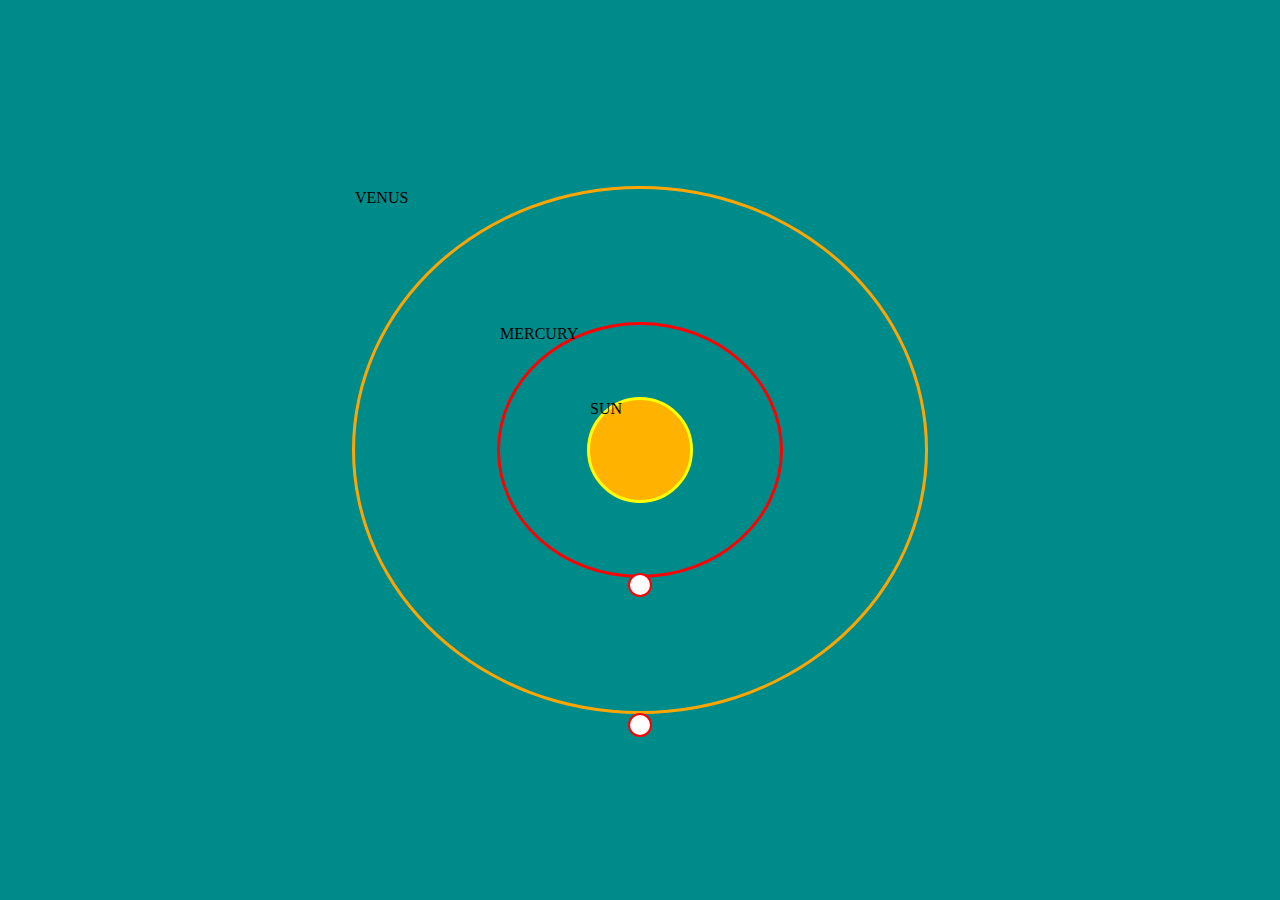
<file: index.html>
<!DOCTYPE html>
<html lang="en">
<head>
  <meta charset="UTF-8">
  <title>Orbit Animation</title>
  <link rel="stylesheet" href="style.css">
</head>
<body>
   <div> 

   <div class="orbitfirst">MERCURY</div>
    <div class="orbitsecond"> VENUS</div>

    <div class="sun"> SUN </div>

    </div>   
    <div class="orbit1 ">
      <div class="planet1"></div>
    </div>

    
    <div class=" orbit2">
      <div class="planet2"></div>
    </div>

      
    </div>
  </div>
</body>
</html>
</file>
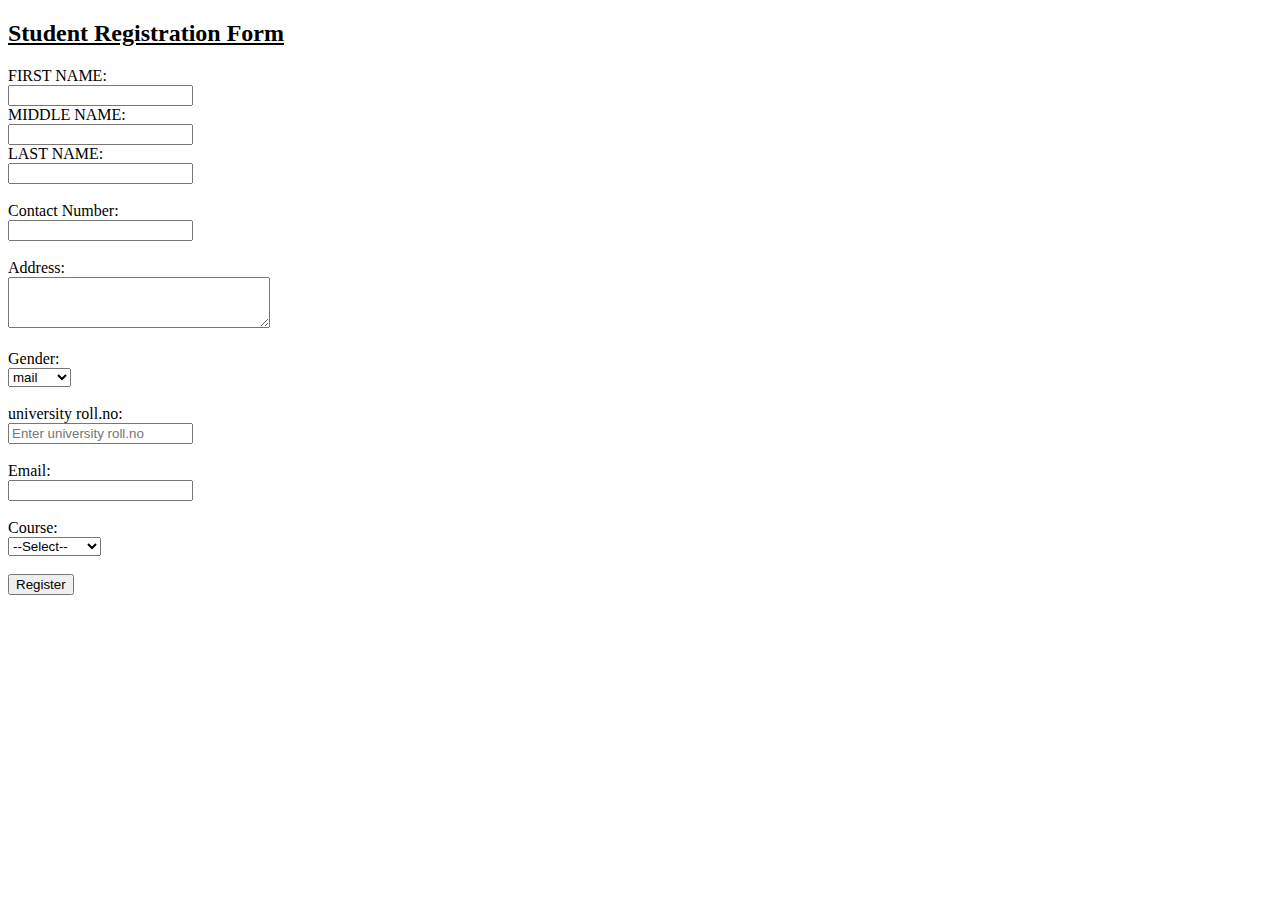
<file: formtable.html>
<!DOCTYPE html>
<html lang="en">
<head>
  <meta charset="UTF-8">
  <title>Student Registration Form</title>
</head>
<body>
  <h2> <u>Student Registration Form</u></h2>
<!-- <caption>Student Registration Form</caption> -->
  <form>
    <!-- Name --> 
    
    <label for="name"> FIRST NAME:</label> <br>
    <input type="text" id="name" name="name" required><br>
    <label for="name"> MIDDLE NAME:</label>  <br>
    <input type="text" id="name" name=" name" required> <br>
    <label for="name"> LAST NAME:</label>  <br>
    <input type="text" id="name" name="name required"><br> <br>


    <!-- Contact Number -->
    <label for="contact">Contact Number:</label><br>
    <input type="tel" id="contact" name="contact" required><br><br>

    <!-- Address -->
    <label for="address">Address:</label><br>
    <textarea id="address" name="address" rows="3" cols="30" required></textarea><br><br>

    <!-- Gender -->
    <!-- <label>Gender:</label><br>
    <input type="radio" id="male" name="gender" value="male" required>
    <label for="male">Male</label><br>
    <input type="radio" id="female" name="gender" value="female">
    <label for="female">Female</label><br>
    <input type="radio" id="other" name="gender" value="other">
    <label for="other">Other</label><br><br> -->

    <label >Gender:</label> <br>
    <select name="Gender"  aria-placeholder="enter your gender">
    <option value="mail"> mail</option>
   <option value=" female"> female</option>
   <option value="other">other</option>
   </select><br> <br>

     <!-- university roll.no -->
      <label > university roll.no:</label> <br>
      <input type="text"  placeholder="Enter university roll.no"> <br> <br>
    <!-- Email -->
    <label for="email">Email:</label><br>
    <input type="email" id="email" name="email" required><br><br>

    <!-- Course / Student Type -->
    <label for="course">Course:</label><br>
    <select id="course" name="course" required>
      <option value="">--Select--</option>
      <option value="bca">BCA</option>
      <option value="bba">BBA</option>
      <option value="mba">MBA</option>
      <option value="mca">MCA</option>
     <option value="b.tech/be">B.TECH/BE</option>
    </select><br><br>

    <!-- Submit -->
    <input type="submit" value="Register">
    <!-- <input type="reset" value="Clear"> -->
  </form>
</body>
</html>
</file>
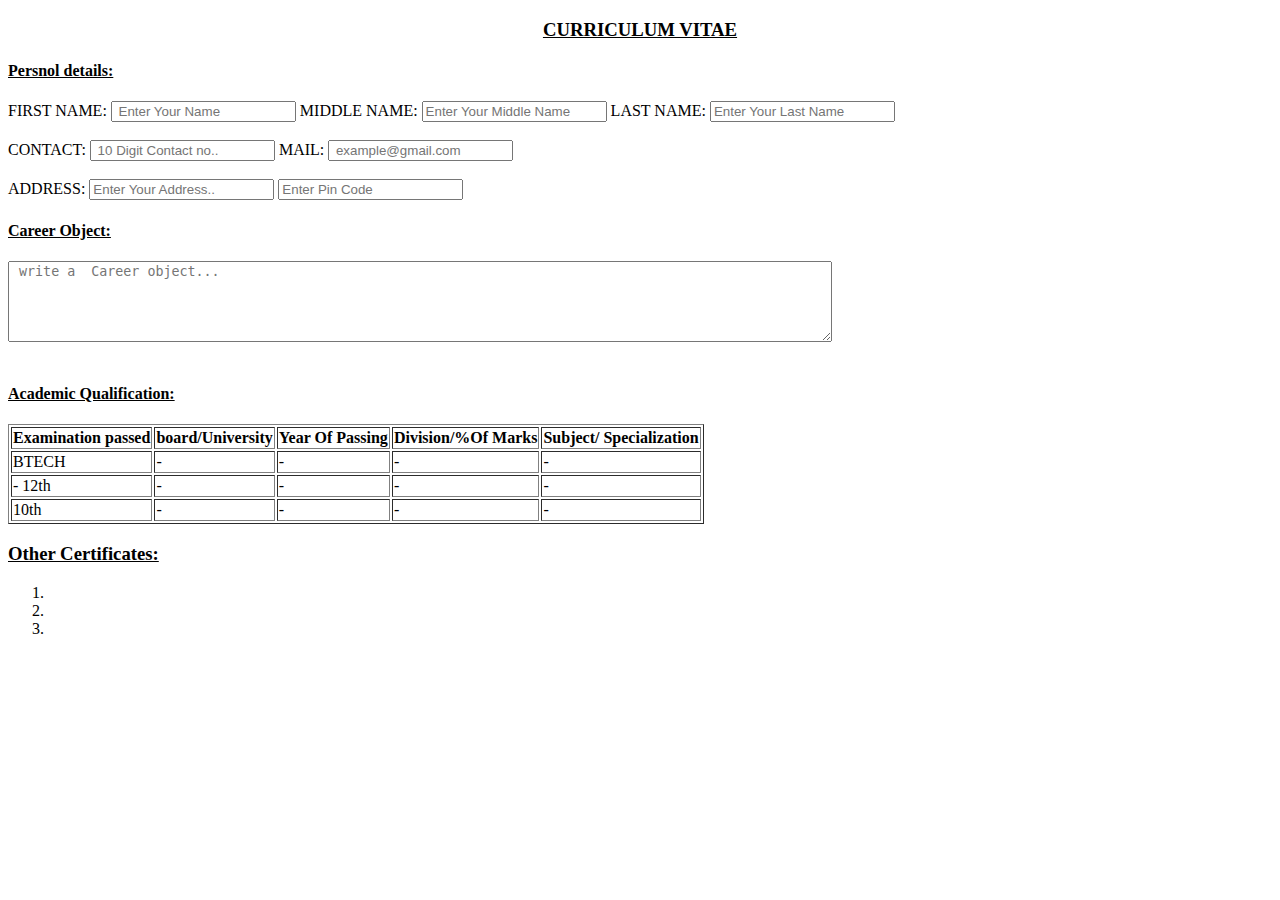
<file: resumetemp.html>
<!DOCTYPE html>
<html lang="en">
<head>
    <meta charset="UTF-8">
    <meta name="viewport" content="width=device-width, initial-scale=1.0">
    <title>resume template</title>
</head>
<body>
   <h3 style=" text-align: center;"> <u> CURRICULUM VITAE</u></h3>
    <form >
        <div>

        <h4> <u> Persnol details:</u></h4>
        
        
        <label for= "name" > FIRST NAME:</label>
        <input type="text"  id=" name " placeholder=" Enter Your Name ">
        <label for=" name"> MIDDLE NAME:</label>
        <input type="text" id=" name " placeholder="Enter Your Middle Name">
        <label for=" name"> LAST NAME:</label>
        <input type="text" id=" name " placeholder="Enter Your Last Name"> <br> <br>
       
          
          <label for=" contact"> CONTACT:</label>
          <input type="text" id=" contact" 
          pattern="[0-9]{10}"  maxlength="10" required placeholder=" 10 Digit Contact no..">
      
            <label for="mail"> MAIL:</label>
            <input type="mail" id=" mail" placeholder=" example@gmail.com"> <br> <br>
            <!--  address -->
              <label for=" address"> ADDRESS:</label>
              <input type="text" id=" address" placeholder="Enter Your Address..">
              <input type="text" id=" pin code" pattern="[0-6]{6}"  maxlength="6" required placeholder="Enter Pin Code">
            </div>
         <div>
        <h4> <u> Career Object:</u></h4>
        <label for=" Object"></label>
        <textarea name="Objecttext" id=" Objecttext" rows="5" cols="100" placeholder=" write a  Career object...  "></textarea> <br><br>
         </div>

<div>
         <h4><u>Academic Qualification:</u></h4>
         <table border="1" padding="8"spacing="0">
<tr>
    <th> Examination passed </th>
    <th> board/University</th>
    <th> Year Of Passing</th>
    <th>  Division/%Of Marks</th>
    <th>Subject/ Specialization</th>
</tr>
<tr>
    <td> BTECH </td>
    <td>-</td>
    <td> -   </td>
    <td> - </td>
    <td>- </td>
    
</tr>
<tr>
    <td>- 12th </td>
    <td> -   </td>
    <td>  - </td>
    <td>  - </td>
    <td>  - </td>
    
</tr>
<tr>
    <td> 10th </td>
    <td>  - </td>
    <td>  - </td>
    <td>  - </td>
    <td>  - </td>
    
</tr>
</table>
</div>
<div>
    <h3><u> Other Certificates:</u></h3>
    <ol>
        <li></li>
        <li></li>
        <li></li>
        
    </ol>

</div>


    </form>
    
</body>
</html>
</file>
<file: style.css>
*{
    margin: 0px;
    padding: 0px;
}


body {
  background: darkcyan;
  display: flex;
  justify-content: center;
  align-items: center;
  height: 100vh;
  width: 95vw;
 
}

.orbitfirst { 
  position: absolute;
  border-radius: 50%;
  top: 50%;
  left: 50%;
  transform: translate(-50%, -50%);
  border:  3px red solid;
  width: 280px; 
  height: 250px;
 }
.orbitsecond {
    position: absolute;
    border-radius: 50%;
    top: 50%;
    left: 50%;
    transform: translate(-50%, -50%);
    border: 3px orange solid;
    width: 570px; 
    height: 522px; 
    }
.sun {
  border: yellow solid;
  position: absolute;
  border-radius: 50%;
  top: 50%;
  left: 50%;
  transform: translate(-50%, -50%);
  width: 100px ;
  height: 100px;
  background-color: #ffb300;
}
.planet1 {
  width: 20px;
  height: 20px;
  background: white;
  border: 2px solid red;
  border-radius: 50%;
}
.planet2 {
  width: 20px;
  height: 20px;
  background: white;
  border: 2px solid red;
  border-radius: 50%;
}
.orbit1{
  position: absolute;
  top: 50%;
  left: 50%;
  transform: translate(-50%, -50%);
  transform-origin: center;
  animation: spin linear  infinite;

  animation-duration: 12s;
}
.orbit1 .planet1{
  transform: translatey(275px);  
}

.orbit2{
  position: absolute;
  top: 50%;
  left: 50%;
  transform: translate(-50%, -50%);
  transform-origin: center;
  animation: spin  linear infinite;
  animation-duration: 7s;
}
.orbit2 .planet2{
  transform: translatey(135px);
}


@keyframes spin{
  0% { 
    transform: translate(-50%, -50%) 
    rotate(0deg);
 }
  /* 10% { 
    transform: translate(-50%, -50%) 
    rotate(deg); */
 /* }
  20% { 
    transform: translate(-50%, -50%) 
    rotate(70deg);
 }
  30% { 
    transform: translate(-50%, -50%) 
    rotate(75deg);
 }
  40% { 
    transform: translate(-50%, -50%) 
    rotate(0deg);
 }
  50% { 
    transform: translate(-50%, -50%) 
    rotate(0deg);
 }
  60% { 
    transform: translate(-50%, -50%) 
    rotate(0deg);
 }
  70% { 
    transform: translate(-50%, -50%) 
    rotate(0deg);
 }
  80% { 
    transform: translate(-50%, -50%) 
    rotate(0deg);
 }
  90% { 
    transform: translate(-50%, -50%) 
    rotate(0deg);
 } */

  100%  {
    transform: translate(-50%, -50%) 
    rotate(340deg);
 }
}
</file>
